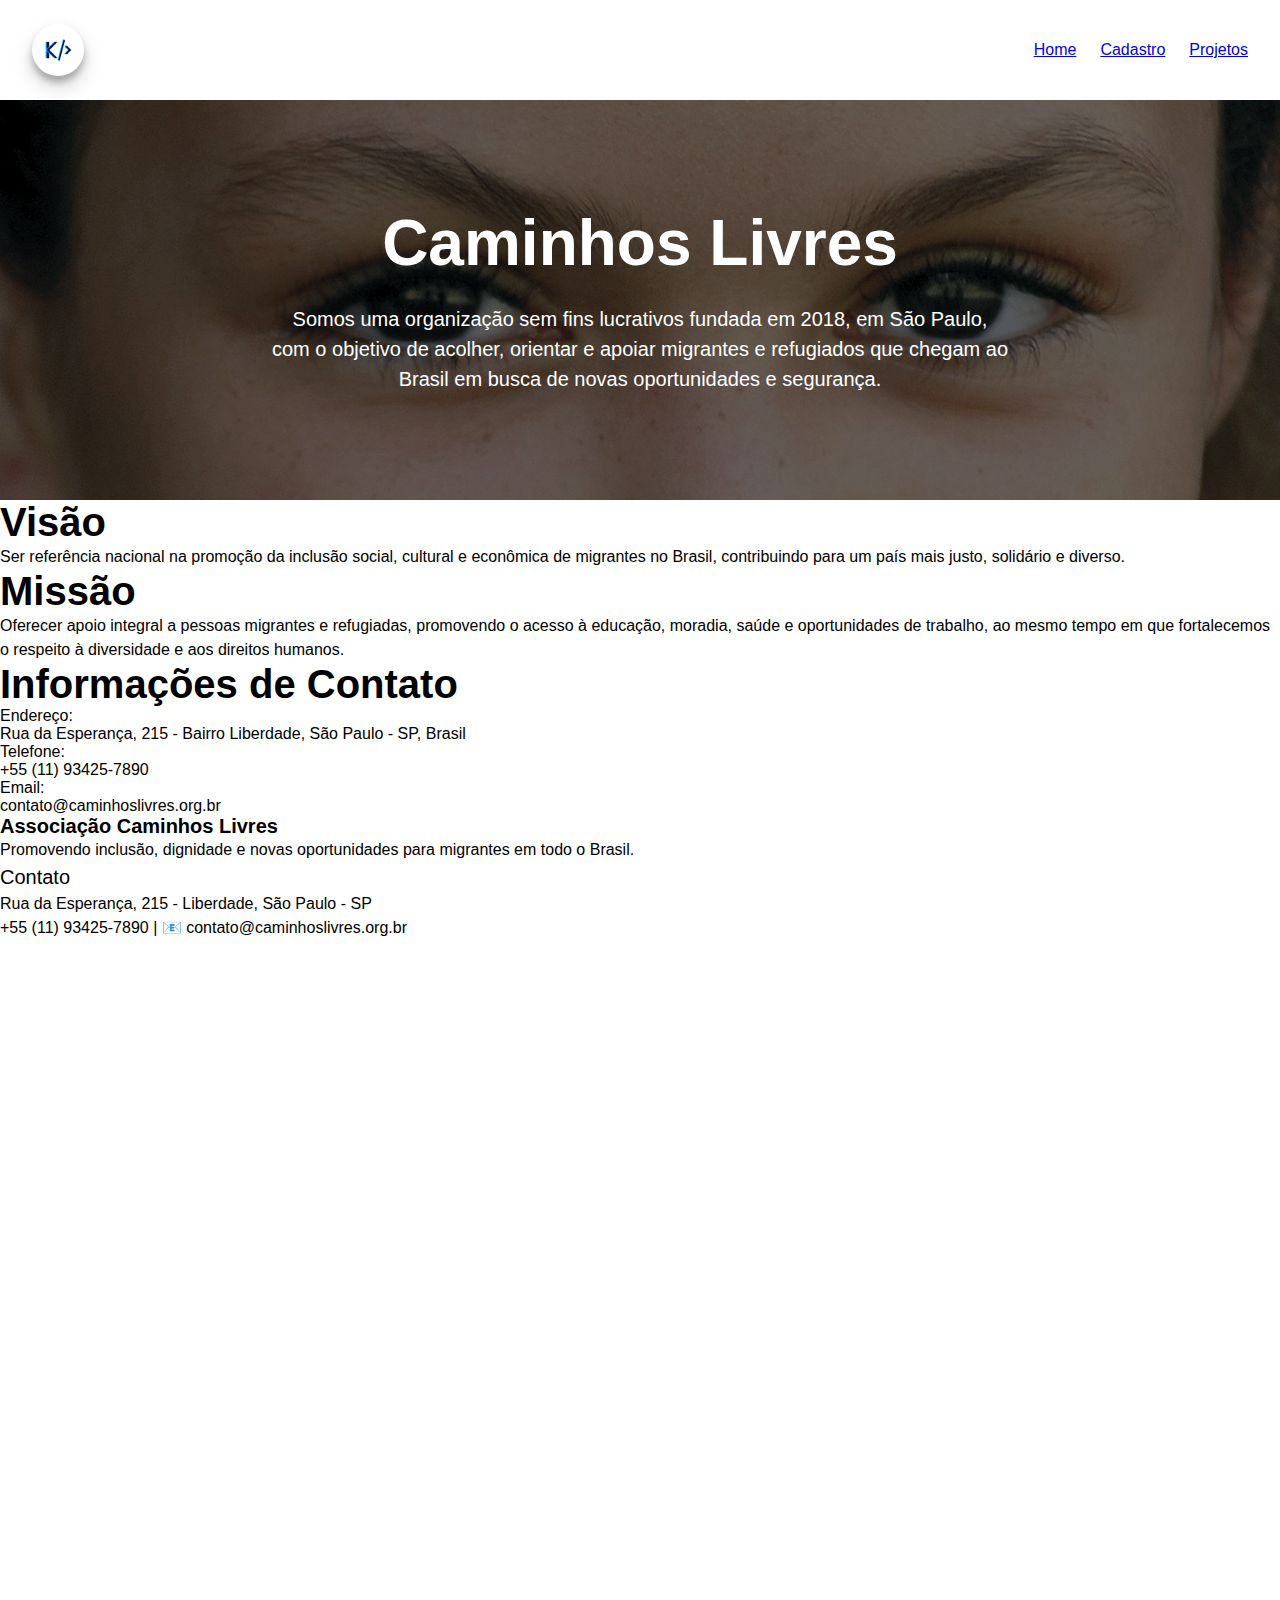
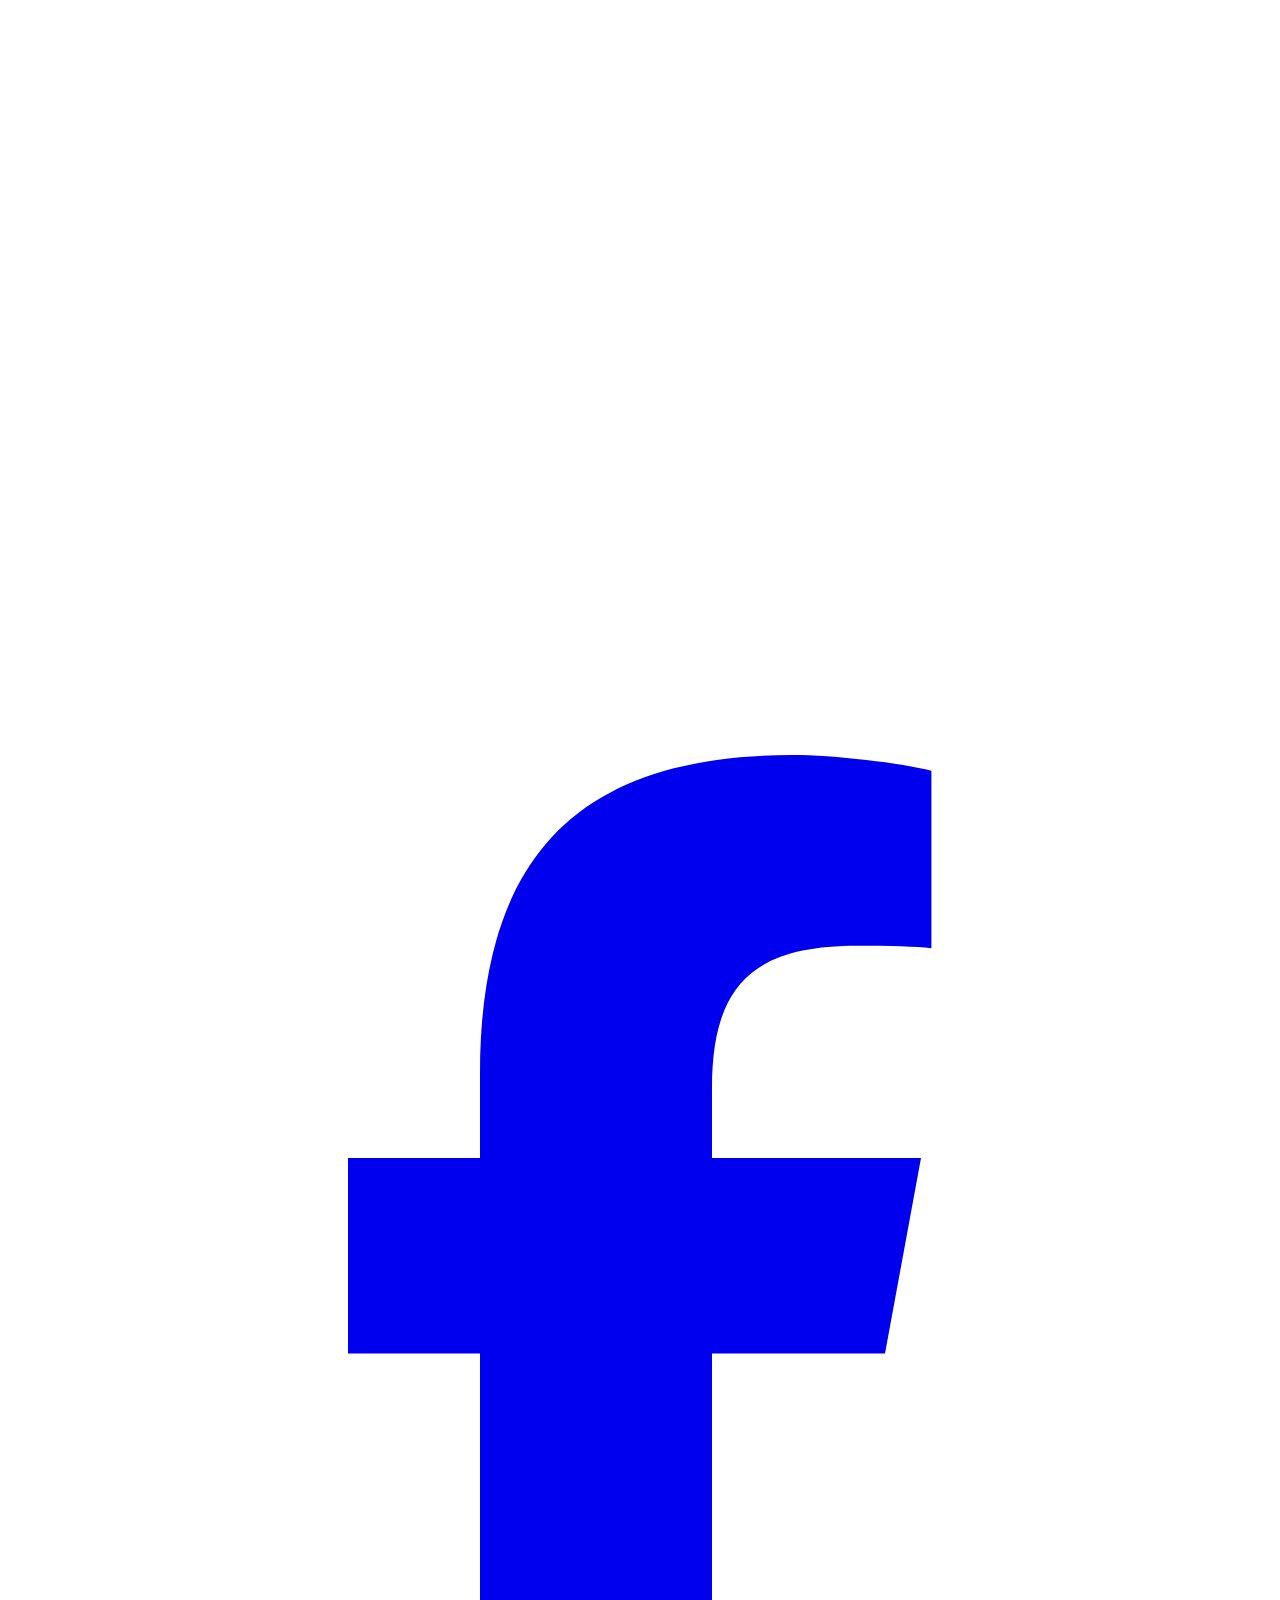
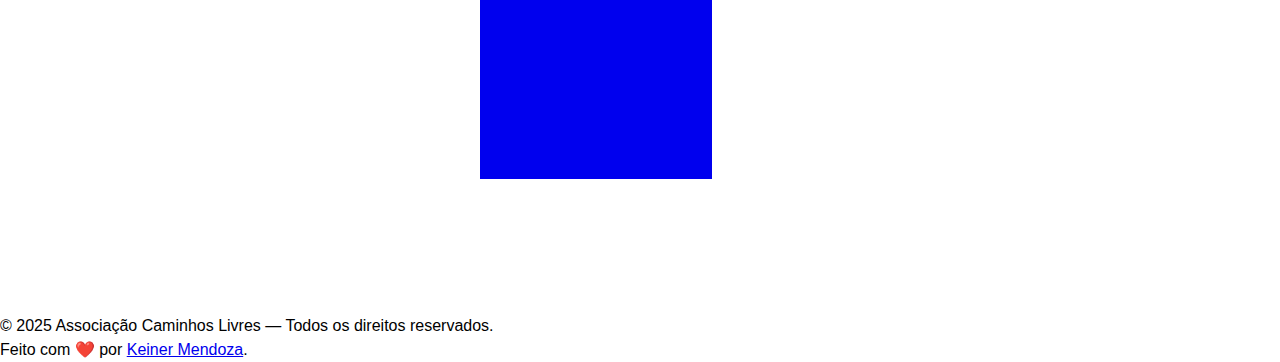
<file: index.html>
<!DOCTYPE html>
<html lang="pt-BR">
<head>
    <meta charset="UTF-8">
    <meta name="viewport" content="width=device-width, initial-scale=1.0">
    <title>Caminhos Livres - ONG</title>
    <link rel="stylesheet" href="/css/styles.css">

    <meta http-equiv="X-UA-Compatible" content="IE=edge">
    <meta name="author" description="keiner mendoza" >
    <link rel="canonical" href="https://site-ong-caminhos-livres.vercel.app">
    <meta name="title" content="Caminhos Livres - ONG">
    <meta name="description" content="Somos uma organização com o objetivo de acolher, orientar e apoiar migrantes e refugiados que chegam ao Brasil"> 
    <meta property="og:title" content="Caminhos Livres - ONG">
    <meta property="og:description" content="Somos uma organização com o objetivo de acolher, orientar e apoiar migrantes e refugiados que chegam ao Brasil">
    <meta property="og:site_name" content="keiner-mendoza-web-developer">
    <meta property="og:type" content="website">
    <meta property="og:url" content="https://site-ong-caminhos-livres.vercel.app">
    <meta property="og:image" content="https://site-ong-caminhos-livres.vercel.app/images/preview.jpg">

    <meta name="twitter:title" content="Somos uma organização com o objetivo de acolher, orientar e apoiar migrantes e refugiados que chegam ao Brasil">
    <meta property="twitter:card" content="summary_large_image">
    <meta property="twitter:url" content="https://site-ong-caminhos-livres.vercel.app">
    <meta property="twitter:title" content="Caminhos Livres - ONG">
    <meta property="twitter:description" content="Somos uma organização com o objetivo de acolher, orientar e apoiar migrantes e refugiados que chegam ao Brasil">
    <meta property="twitter:image" content="https://site-ong-caminhos-livres.vercel.app/images/preview.jpg">

    <link rel="apple-touch-icon" sizes="180x180" href="/icons/apple-touch-icon.png">
    <link rel="icon" type="image/png" sizes="32x32" href="/icons/favicon-32x32.png">
    <link rel="icon" type="image/png" sizes="16x16" href="/icons/favicon-16x16.png">
    <link rel="icon" href="/icons/favicon.ico" type="image/x-icon" />
    <link rel="manifest" href="/icons/site.webmanifest">
</head>
<body>
    <header class="navbar-wrapper">
        <nav class="navbar">
            <img class="navbar__brand" src="/icons/android-chrome-192x192.png" alt="Logo de Keiner Mendoza, criador do site">
            <ul class="navbar__link-list">
                <li class="navlink"><a href="/" aria-current="page">Home</a></li>
                <li class="navlink"><a href="/cadastro.html">Cadastro</a></li>
                <li class="navlink"><a href="/projetos.html">Projetos</a></li>
            </ul>
        </nav>
    </header>
    <main>
        <section class="hero" id="hero">
            <div class="mask"></div>
            <picture>
                <source srcset="./images/hero-desktop.jpg" media="(min-width: 640px)" />
                <img class="hero__picture__background-img" src="./images/hero-mobile.jpg" alt="mirada feliz de uma menina, se vem apenas seus olhos">
            </picture>

            <div class="hero__text">
                <h1>Caminhos Livres</h1>
                <p class="h4">Somos uma organização sem fins lucrativos fundada em 2018, em São Paulo, com o objetivo de acolher, orientar e apoiar migrantes e refugiados que chegam ao Brasil em busca de novas oportunidades e segurança.</p> 
            </div>
        </section>
        <section class="section" id="vision">
            <h2>Visão</h2>
            <p>Ser referência nacional na promoção da inclusão social, cultural e econômica de migrantes no Brasil, contribuindo para um país mais justo, solidário e diverso.</p>
        </section>
        <section class="section" id="mision">
            <h2>Missão</h2>
            <p>Oferecer apoio integral a pessoas migrantes e refugiadas, promovendo o acesso à educação, moradia, saúde e oportunidades de trabalho, ao mesmo tempo em que fortalecemos o respeito à diversidade e aos direitos humanos.</p>
        </section>
        <section class="section" id="contact">
            <h2>Informações de Contato</h2> 

            <dl>
                <dt>Endereço:</dt>
                <dd>Rua da Esperança, 215 - Bairro Liberdade, São Paulo - SP, Brasil</dd>

                <dt>Telefone:</dt>
                <dd>+55 (11) 93425-7890</dd>

                <dt>Email:</dt>
                <dd>contato@caminhoslivres.org.br</dd>
            </dl>
        </section>
    </main>
    <footer class="page-footer">
        <div class="page-footer-content">

            <div class="page-footer-grid">
                <div>
                    <h4>Associação Caminhos Livres</h4>
                    <p>Promovendo inclusão, dignidade e novas oportunidades para migrantes em todo o Brasil.</p>
                </div>

                <div>
                    <p class="h4">Contato</p>
                    <p>
                        <span>Rua da Esperança, 215 - Liberdade, São Paulo - SP</span>
                        <br>
                        <span>+55 (11) 93425-7890 | 📧 contato@caminhoslivres.org.br</span>
                    </p>
                </div>

               <p class="page-footer-social-media">
                    <a href="#instagram"  aria-label="Ir al perfil de Instagram">
                        <svg aria-hidden="true" xmlns:xlink="http://www.w3.org/1999/xlink" viewBox="0 0 264.583 264.583">
                            <path fill="url(#instagram_icon__e)" d="M204.15 18.143c-55.23 0-71.383.057-74.523.317-11.334.943-18.387 2.728-26.07 6.554-5.922 2.942-10.592 6.351-15.201 11.13-8.394 8.716-13.481 19.439-15.323 32.184-.895 6.188-1.156 7.45-1.209 39.056-.02 10.536 0 24.4 0 42.999 0 55.2.062 71.341.326 74.476.916 11.032 2.645 17.973 6.308 25.565 7 14.533 20.37 25.443 36.12 29.514 5.453 1.404 11.476 2.178 19.208 2.544 3.277.142 36.669.244 70.081.244 33.413 0 66.826-.04 70.02-.203 8.954-.422 14.153-1.12 19.901-2.606 15.852-4.09 28.977-14.838 36.12-29.575 3.591-7.409 5.412-14.614 6.236-25.07.18-2.28.255-38.626.255-74.924 0-36.304-.082-72.583-.26-74.863-.835-10.625-2.656-17.77-6.364-25.32-3.042-6.182-6.42-10.799-11.324-15.519-8.752-8.361-19.455-13.45-32.21-15.29-6.18-.894-7.41-1.158-39.033-1.213z" transform="translate(-71.816 -18.143)"/><path fill="url(#instagram_icon__f)" d="M204.15 18.143c-55.23 0-71.383.057-74.523.317-11.334.943-18.387 2.728-26.07 6.554-5.922 2.942-10.592 6.351-15.201 11.13-8.394 8.716-13.481 19.439-15.323 32.184-.895 6.188-1.156 7.45-1.209 39.056-.02 10.536 0 24.4 0 42.999 0 55.2.062 71.341.326 74.476.916 11.032 2.645 17.973 6.308 25.565 7 14.533 20.37 25.443 36.12 29.514 5.453 1.404 11.476 2.178 19.208 2.544 3.277.142 36.669.244 70.081.244 33.413 0 66.826-.04 70.02-.203 8.954-.422 14.153-1.12 19.901-2.606 15.852-4.09 28.977-14.838 36.12-29.575 3.591-7.409 5.412-14.614 6.236-25.07.18-2.28.255-38.626.255-74.924 0-36.304-.082-72.583-.26-74.863-.835-10.625-2.656-17.77-6.364-25.32-3.042-6.182-6.42-10.799-11.324-15.519-8.752-8.361-19.455-13.45-32.21-15.29-6.18-.894-7.41-1.158-39.033-1.213z" transform="translate(-71.816 -18.143)"/><path fill="url(#instagram_icon__g)" d="M204.15 18.143c-55.23 0-71.383.057-74.523.317-11.334.943-18.387 2.728-26.07 6.554-5.922 2.942-10.592 6.351-15.201 11.13-8.394 8.716-13.481 19.439-15.323 32.184-.895 6.188-1.156 7.45-1.209 39.056-.02 10.536 0 24.4 0 42.999 0 55.2.062 71.341.326 74.476.916 11.032 2.645 17.973 6.308 25.565 7 14.533 20.37 25.443 36.12 29.514 5.453 1.404 11.476 2.178 19.208 2.544 3.277.142 36.669.244 70.081.244 33.413 0 66.826-.04 70.02-.203 8.954-.422 14.153-1.12 19.901-2.606 15.852-4.09 28.977-14.838 36.12-29.575 3.591-7.409 5.412-14.614 6.236-25.07.18-2.28.255-38.626.255-74.924 0-36.304-.082-72.583-.26-74.863-.835-10.625-2.656-17.77-6.364-25.32-3.042-6.182-6.42-10.799-11.324-15.519-8.752-8.361-19.455-13.45-32.21-15.29-6.18-.894-7.41-1.158-39.033-1.213z" transform="translate(-71.816 -18.143)"/><path fill="url(#instagram_icon__h)" d="M204.15 18.143c-55.23 0-71.383.057-74.523.317-11.334.943-18.387 2.728-26.07 6.554-5.922 2.942-10.592 6.351-15.201 11.13-8.394 8.716-13.481 19.439-15.323 32.184-.895 6.188-1.156 7.45-1.209 39.056-.02 10.536 0 24.4 0 42.999 0 55.2.062 71.341.326 74.476.916 11.032 2.645 17.973 6.308 25.565 7 14.533 20.37 25.443 36.12 29.514 5.453 1.404 11.476 2.178 19.208 2.544 3.277.142 36.669.244 70.081.244 33.413 0 66.826-.04 70.02-.203 8.954-.422 14.153-1.12 19.901-2.606 15.852-4.09 28.977-14.838 36.12-29.575 3.591-7.409 5.412-14.614 6.236-25.07.18-2.28.255-38.626.255-74.924 0-36.304-.082-72.583-.26-74.863-.835-10.625-2.656-17.77-6.364-25.32-3.042-6.182-6.42-10.799-11.324-15.519-8.752-8.361-19.455-13.45-32.21-15.29-6.18-.894-7.41-1.158-39.033-1.213z" transform="translate(-71.816 -18.143)"/><path fill="#fff" d="M132.345 33.973c-26.716 0-30.07.117-40.563.594-10.472.48-17.62 2.136-23.876 4.567-6.47 2.51-11.958 5.87-17.426 11.335-5.472 5.464-8.834 10.948-11.354 17.412-2.44 6.252-4.1 13.397-4.57 23.858-.47 10.486-.593 13.838-.593 40.535 0 26.697.119 30.037.594 40.522.482 10.465 2.14 17.609 4.57 23.859 2.515 6.465 5.876 11.95 11.346 17.414 5.466 5.468 10.955 8.834 17.42 11.345 6.26 2.431 13.41 4.088 23.881 4.567 10.493.477 13.844.594 40.559.594 26.719 0 30.061-.117 40.555-.594 10.472-.48 17.63-2.136 23.888-4.567 6.468-2.51 11.948-5.877 17.414-11.345 5.472-5.464 8.834-10.949 11.354-17.412 2.419-6.252 4.079-13.398 4.57-23.858.472-10.486.595-13.828.595-40.525s-.123-30.047-.594-40.533c-.492-10.465-2.152-17.608-4.57-23.858-2.521-6.466-5.883-11.95-11.355-17.414-5.472-5.468-10.944-8.827-17.42-11.335-6.271-2.431-13.424-4.088-23.897-4.567-10.493-.477-13.834-.594-40.558-.594zm-8.825 17.715c2.62-.004 5.542 0 8.825 0 26.266 0 29.38.094 39.752.565 9.591.438 14.797 2.04 18.264 3.385 4.591 1.782 7.864 3.912 11.305 7.352 3.443 3.44 5.575 6.717 7.362 11.305 1.346 3.46 2.951 8.663 3.388 18.247.47 10.363.573 13.475.573 39.71 0 26.233-.102 29.346-.573 39.709-.44 9.584-2.042 14.786-3.388 18.247-1.783 4.587-3.919 7.854-7.362 11.292-3.443 3.441-6.712 5.57-11.305 7.352-3.463 1.352-8.673 2.95-18.264 3.388-10.37.47-13.486.573-39.752.573-26.268 0-29.38-.102-39.751-.573-9.592-.443-14.797-2.044-18.267-3.39-4.59-1.781-7.87-3.911-11.313-7.352-3.443-3.44-5.574-6.709-7.362-11.298-1.346-3.461-2.95-8.663-3.387-18.247-.472-10.363-.566-13.476-.566-39.726s.094-29.347.566-39.71c.438-9.584 2.04-14.786 3.387-18.25 1.783-4.588 3.919-7.865 7.362-11.305 3.443-3.441 6.722-5.57 11.313-7.357 3.468-1.351 8.675-2.949 18.267-3.389 9.075-.41 12.592-.532 30.926-.553zm61.337 16.322c-6.518 0-11.805 5.277-11.805 11.792 0 6.512 5.287 11.796 11.805 11.796 6.517 0 11.804-5.284 11.804-11.796 0-6.513-5.287-11.796-11.805-11.796zm-52.512 13.782c-27.9 0-50.519 22.603-50.519 50.482 0 27.879 22.62 50.471 50.52 50.471s50.51-22.592 50.51-50.471c0-27.879-22.613-50.482-50.513-50.482zm0 17.715c18.11 0 32.792 14.67 32.792 32.767 0 18.096-14.683 32.767-32.792 32.767-18.11 0-32.791-14.671-32.791-32.767 0-18.098 14.68-32.767 32.791-32.767z"/>
                        </svg>
                    </a>
                    <a href="#facebook" aria-label="Ir al perfil de Facebook">
                        <svg aria-hidden="true" xmlns="http://www.w3.org/2000/svg" viewBox="0 0 640 640">
                            <path fill="currentColor" d="M240 363.3L240 576L356 576L356 363.3L442.5 363.3L460.5 265.5L356 265.5L356 230.9C356 179.2 376.3 159.4 428.7 159.4C445 159.4 458.1 159.8 465.7 160.6L465.7 71.9C451.4 68 416.4 64 396.2 64C289.3 64 240 114.5 240 223.4L240 265.5L174 265.5L174 363.3L240 363.3z"/>
                        </svg>
                    </a>
                </p>

            </div>

            <p class="page-footer-sign">
                &copy; 2025 <span id="footer-current-year"></span> Associação Caminhos Livres — Todos os direitos reservados.<br>
                Feito com ❤️ por <a href="https://keinermendoza.com" target="_blank">Keiner Mendoza</a>.
            </p>
        </div>

    </footer>
</body>
</html>
</file>
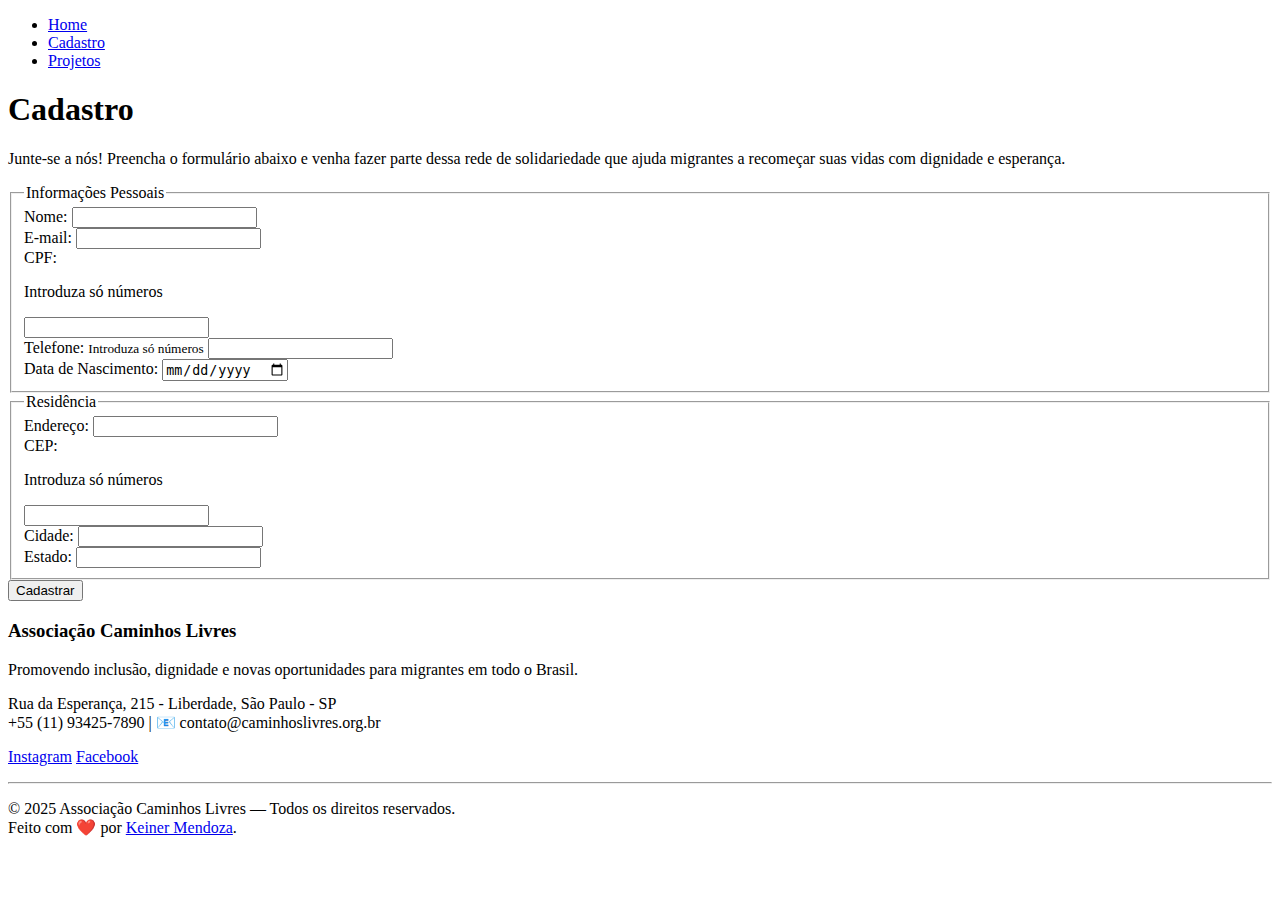
<file: cadastro.html>
<!DOCTYPE html>
<html lang="pt-BR">
<head>
    <meta charset="UTF-8">
    <meta name="viewport" content="width=device-width, initial-scale=1.0">
    <title>Caminhos Livres - ONG - Cadastro</title>
</head>
<body>
    <header>
        <nav>
            <ul>
                <li><a href="/">Home</a></li>
                <li><a href="/cadastro.html" aria-current="page">Cadastro</a></li>
                <li><a href="/projetos.html" >Projetos</a></li>
            </ul>
        </nav>
    </header>
    <main>
        <section>
            <h1>Cadastro</h1>
            <p>Junte-se a nós! Preencha o formulário abaixo e venha fazer parte dessa rede de solidariedade que ajuda migrantes a recomeçar suas vidas com dignidade e esperança.</p>

            <div>
                <form action="">
                     <fieldset>
                        <legend>Informações Pessoais</legend>

                        <div>
                            <label for="nome">Nome:</label>
                            <input type="text"  id="nome" name="nome" required>
                        </div>

                        <div>
                            <label for="email">E-mail:</label>
                            <input type="email" id="email" name="email" pattern="[a-z0-9._%+\-]+@[a-z0-9.\-]+\.[a-z]{2,}$" required>
                        </div>

                        <div>
                            <label for="cpf">CPF:</label>
                            <p id="msg-cpf">Introduza só números</p>
                            <input type="text"  id="cpf" name="cpf"  pattern="\d{3}\.\d{3}\.\d{3}-\d{2}" required aria-describedby="msg-cpf">
                        </div>

                        <div>
                            <label for="telefone">Telefone:</label>
                            <small id="msg-telefone">Introduza só números</small>
                            <input type="text" id="telefone" name="telefone" pattern="\(\d{2}\) \d{4,5}-\d{4}" required aria-describedby="msg-telefone">
                        </div>

                        <div>
                            <label for="data_nascimento">Data de Nascimento:</label>
                            <input type="date" id="data_nascimento" name="data_nascimento" required>
                        </div>
                    </fieldset>

                    <fieldset>
                        <legend>Residência</legend>

                        <div>
                            <label for="endereco">Endereço:</label>
                            <input type="text"  id="endereco" name="endereco" required>
                        </div>

                        <div>
                            <label for="cep">CEP:</label>
                            <p id="msg-cep">Introduza só números</p>
                            <input type="text"  id="cep" name="cep"  pattern="^\d{5}-\d{3}$" required aria-describedby="msg-cep">
                        </div>

                        <div>
                            <label for="cidade">Cidade:</label>
                            <input type="text"  id="cidade" name="cidade" required>
                        </div>

                        <div>
                            <label for="estado">Estado:</label>
                            <input type="text"  id="estado" name="estado" required>
                        </div>
                    </fieldset>

                    <input type="submit" value="Cadastrar">

                </form>
            </div>
        </section>
        
    </main>
    <footer>
        <div>
            <h3>Associação Caminhos Livres</h3>
            <p>Promovendo inclusão, dignidade e novas oportunidades para migrantes em todo o Brasil.</p>

            <p>
                <span>Rua da Esperança, 215 - Liberdade, São Paulo - SP</span>
                <br>
                <span>+55 (11) 93425-7890 | 📧 contato@caminhoslivres.org.br</span>
            </p>

            <p>
                <a href="#instagram" >Instagram</a>
                <a href="#facebook" >Facebook</a>
            </p>

            <hr>

            <p>
                &copy; 2025 <span id="footer-current-year"></span> Associação Caminhos Livres — Todos os direitos reservados.<br>
                Feito com ❤️ por <a href="https://keinermendoza.com" target="_blank">Keiner Mendoza</a>.
            </p>
        </div>
    </footer>
    <script>
        // cria mascara do telefone usando javascript
        const telefone = document.getElementById('telefone');

        telefone.addEventListener('input', (e) => {
            // armazena valor do input em variavel
            let x = e.target.value; 

            // remove tudo que não seja número
            x = x.replace(/\D/g, '')
            
            // limita a 11 dígitos
            if (x.length > 11) x = x.slice(0, 11);

            // adiciona paréntesis al DDD
            x = x.replace(/^(\d{2})(\d)/g, '($1) $2'); 
            
            // adiciona ifem antes dos últimos 4 dígitos
            x = x.replace(/(\d{5})(\d{4})$/, '$1-$2'); 
            
            // setea valor do input usando variavel
            e.target.value = x;
        });

        // cria mascara do CPF usando javascript
        // codigo adpatado, original do davidsammuel@gmail.com disponivel em https://pt.stackoverflow.com/a/290510 
        const cpf = document.getElementById('cpf');

        cpf.addEventListener("input", (e) =>{
            let v = e.target.value;
            
            if(isNaN(v[v.length-1])){ // impede entrar outro caractere que não seja número
                cpf.value = v.substring(0, v.length-1);
                return;
            }
            
            cpf.setAttribute("maxlength", "14");
            if (v.length == 3 || v.length == 7) cpf.value += ".";
            if (v.length == 11) cpf.value += "-";
        })  


        // cria mascara do CEP usando javascript
        const cep = document.getElementById('cep');

        cep.addEventListener("input", (e) => {
            let v = e.target.value;
            
            // impede entrada de caracteres não numéricos
            if (isNaN(v[v.length - 1])) {
                cep.value = v.substring(0, v.length - 1);
                return;
            }

            // define o tamanho máximo (8 dígitos + 1 hífen)
            cep.setAttribute("maxlength", "9");

            // insere o hífen automaticamente após o quinto dígito
            if (v.length === 5) cep.value += "-";
        });
    
    </script>
</body>
</html>
</file>
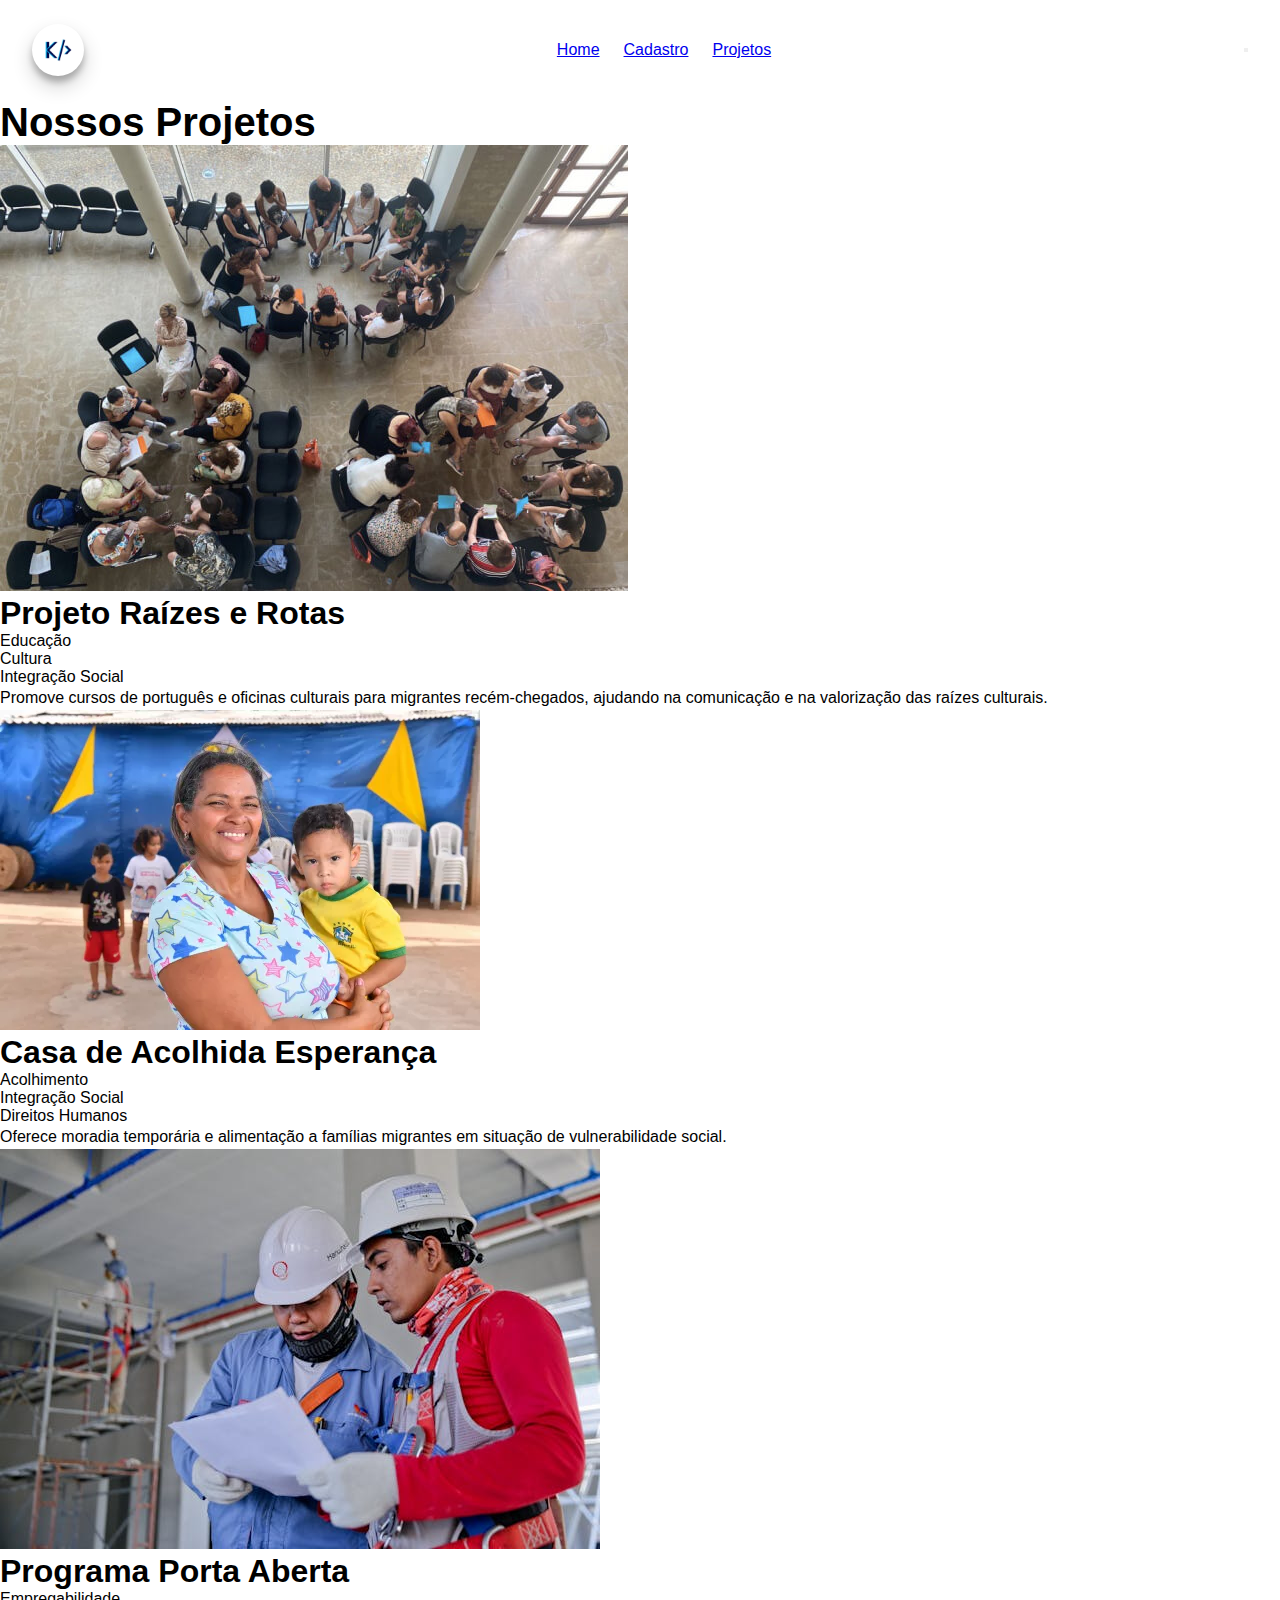
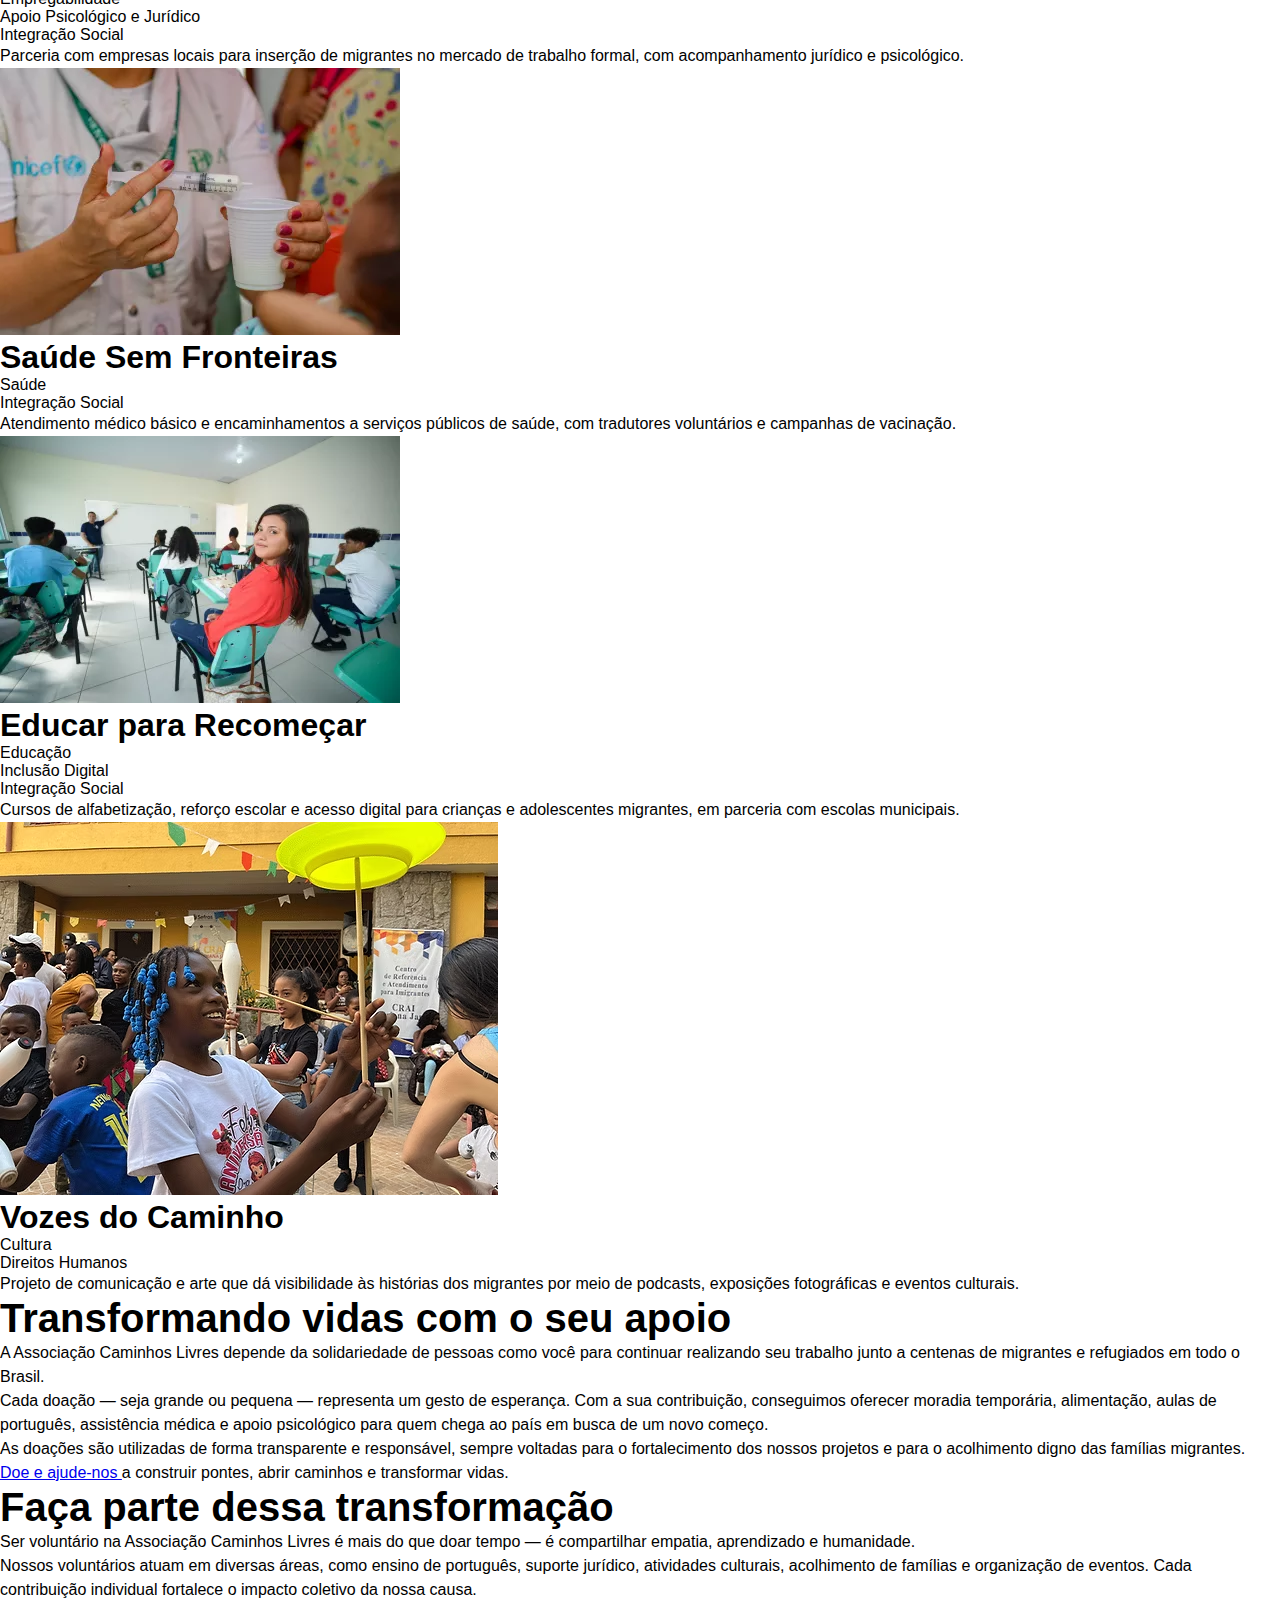
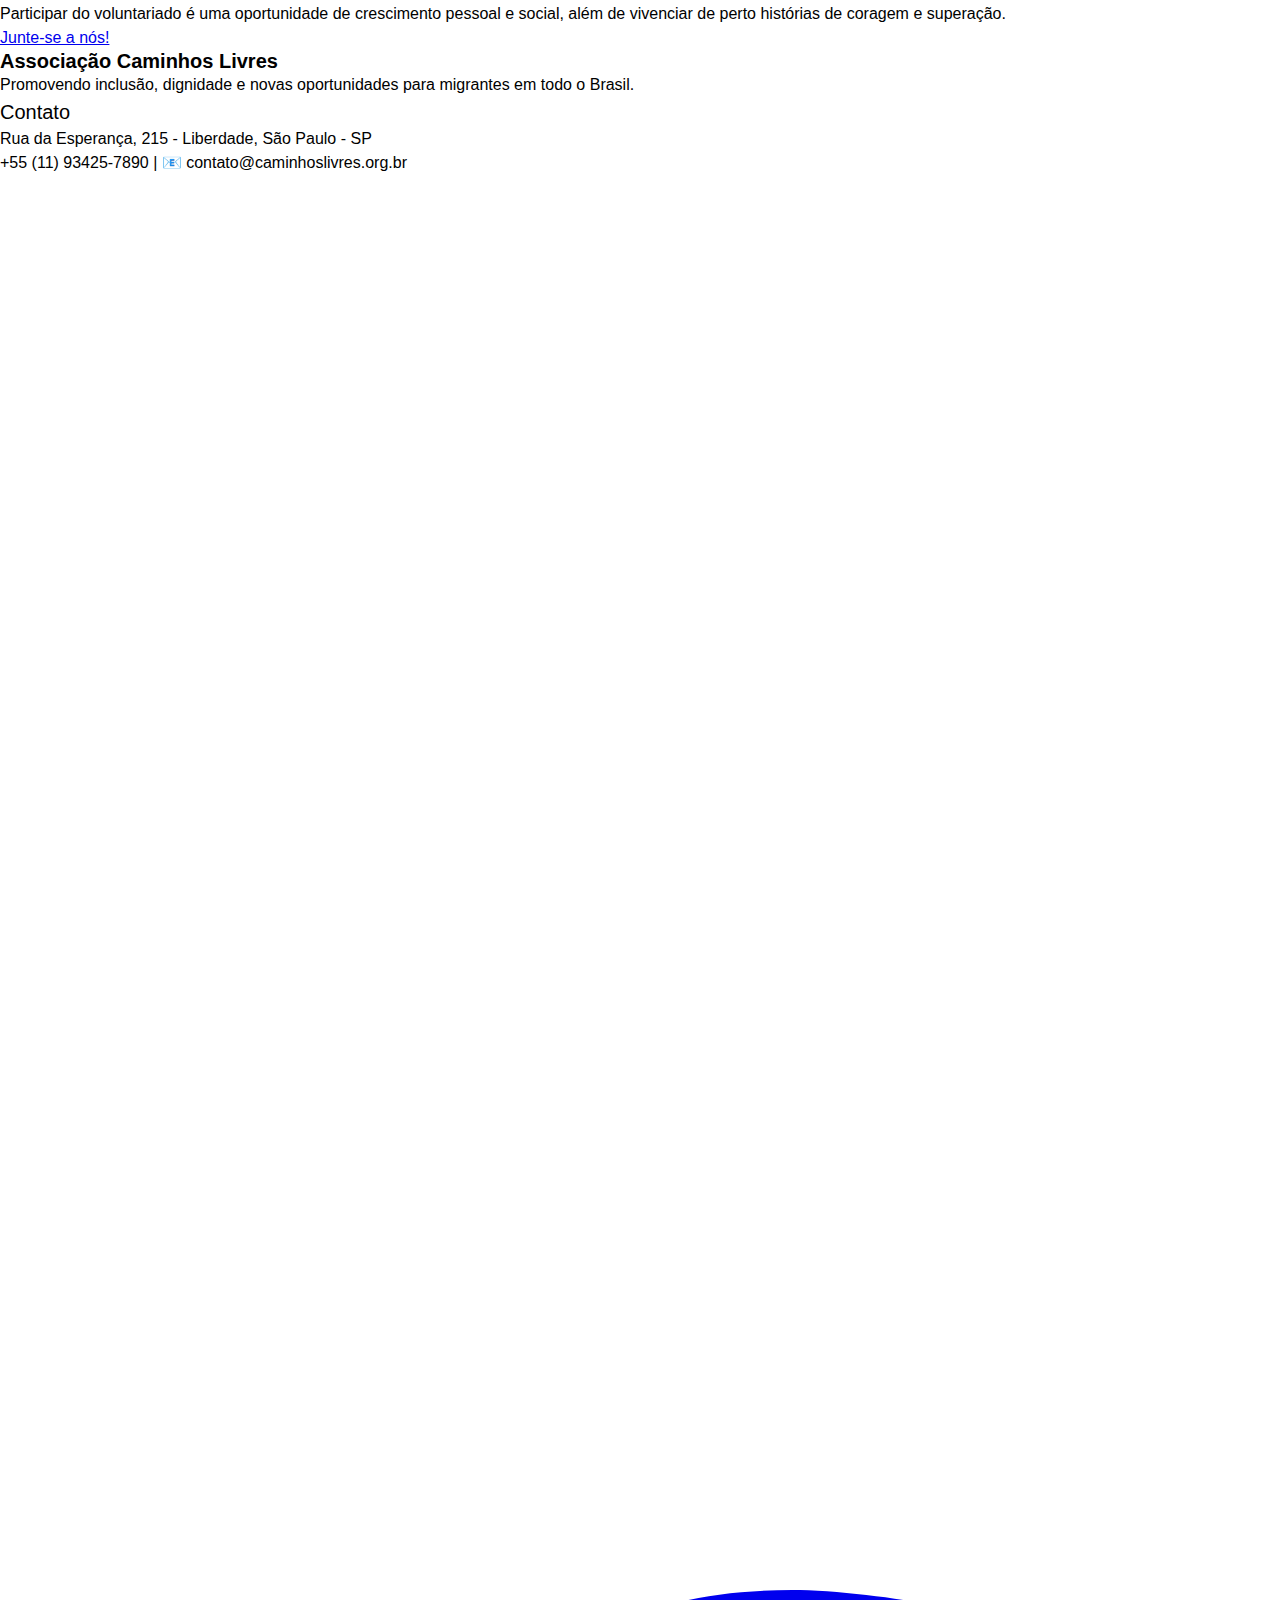
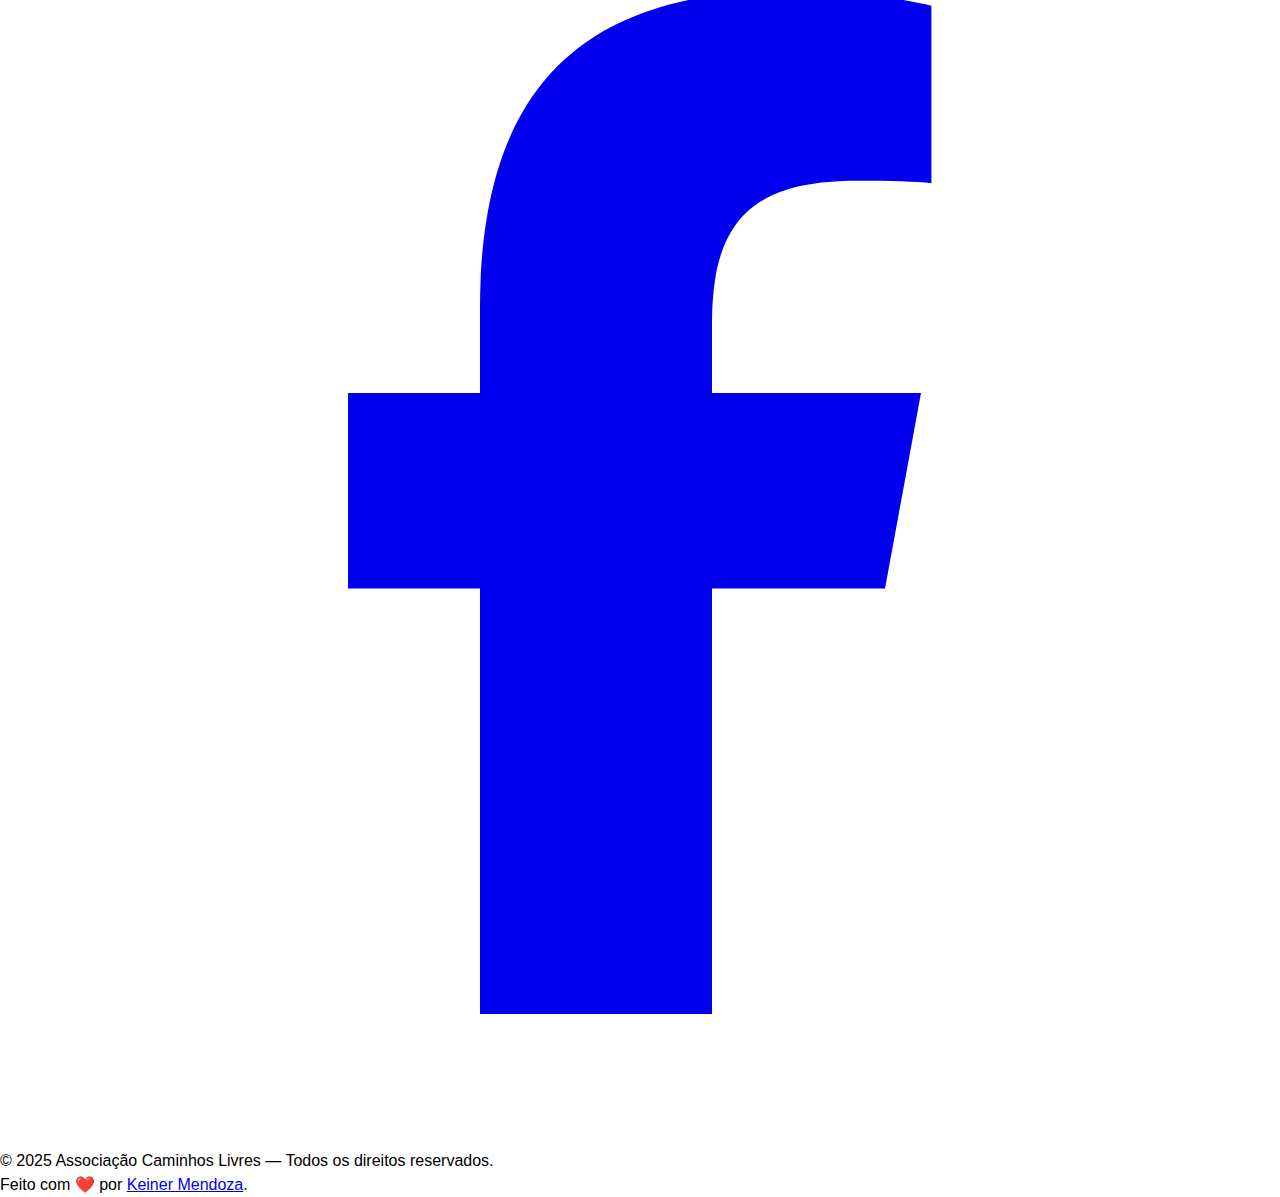
<file: projetos.html>
<!DOCTYPE html>
<html lang="pt-BR">
<head>
    <meta charset="UTF-8">
    <meta name="viewport" content="width=device-width, initial-scale=1.0">
    <title>Caminhos Livres - ONG - Projetos</title>
    <link rel="stylesheet" href="/css/styles.css">
    <script src="./js/actions.js"></script>

    <meta http-equiv="X-UA-Compatible" content="IE=edge">
    <meta name="author" description="keiner mendoza" >
    <link rel="canonical" href="https://site-ong-caminhos-livres.vercel.app">
    <meta name="title" content="Caminhos Livres - ONG">
    <meta name="description" content="Somos uma organização com o objetivo de acolher, orientar e apoiar migrantes e refugiados que chegam ao Brasil"> 
    <meta property="og:title" content="Caminhos Livres - ONG">
    <meta property="og:description" content="Somos uma organização com o objetivo de acolher, orientar e apoiar migrantes e refugiados que chegam ao Brasil">
    <meta property="og:site_name" content="keiner-mendoza-web-developer">
    <meta property="og:type" content="website">
    <meta property="og:url" content="https://site-ong-caminhos-livres.vercel.app">
    <meta property="og:image" content="https://site-ong-caminhos-livres.vercel.app/images/preview.jpg">

    <meta name="twitter:title" content="Somos uma organização com o objetivo de acolher, orientar e apoiar migrantes e refugiados que chegam ao Brasil">
    <meta property="twitter:card" content="summary_large_image">
    <meta property="twitter:url" content="https://site-ong-caminhos-livres.vercel.app">
    <meta property="twitter:title" content="Caminhos Livres - ONG">
    <meta property="twitter:description" content="Somos uma organização com o objetivo de acolher, orientar e apoiar migrantes e refugiados que chegam ao Brasil">
    <meta property="twitter:image" content="https://site-ong-caminhos-livres.vercel.app/images/preview.jpg">

    <link rel="apple-touch-icon" sizes="180x180" href="/icons/apple-touch-icon.png">
    <link rel="icon" type="image/png" sizes="32x32" href="/icons/favicon-32x32.png">
    <link rel="icon" type="image/png" sizes="16x16" href="/icons/favicon-16x16.png">
    <link rel="icon" href="/icons/favicon.ico" type="image/x-icon" />
    <link rel="manifest" href="/icons/site.webmanifest">
</head>
<body>
      <header class="page-header">
        <nav class="navbar">
            <img class="navbar__brand" src="/icons/android-chrome-192x192.png" alt="Logo de Keiner Mendoza, criador do site">
            <ul class="navbar__link-list">
                <li class="navlink"><a class="btn btn--primary" href="/" >Home</a></li>
                <li class="navlink"><a class="btn btn--primary" href="/cadastro.html">Cadastro</a></li>
                <li class="navlink"><a class="btn btn--primary" href="/projetos.html" aria-current="page">Projetos</a></li>
            </ul>
            <button class="hamburger">
                <div class="bar"></div>
                <div class="bar"></div>
                <div class="bar"></div>
            </button>
        </nav>
    </header>
    <main>
        <section class="section section--projects" id="projetos">
            <h1 class="h2">Nossos Projetos</h1>

            <div class="projetos-grid">
                <article class="card">
                    <div class="card__img-container">
                        <img class="card__img" loading="lazy" src="./images/classroom.jpg" alt="Três grupos de adultos sentados em cadeiras organizadas em círculos, vistos de cima, vários segurando cadernos nas mãos.">
                    </div>
                    <h3 class="card__title">Projeto Raízes e Rotas</h3>
                    <div class="card__badges">
                        <div class="badge badge--green">Educação</div>
                        <div class="badge badge--orange">Cultura</div>
                        <div class="badge badge--blue">Integração Social</div>
                    </div>
                    <p class="card__description">Promove cursos de português e oficinas culturais para migrantes recém-chegados, ajudando na comunicação e na valorização das raízes culturais.</p>
                </article>
                <article class="card">
                    <div class="card__img-container">
                        <img class="card__img" loading="lazy" src="./images/casa.webp" alt="Mulher de pele morena, cerca de 40 anos, sorrindo para a câmera enquanto segura nos braços uma criança de aproximadamente 5 anos, vestindo a camisa da seleção do Brasil.">
                    </div>
                    <h3 class="card__title">Casa de Acolhida Esperança</h3>
                    <div class="card__badges">
                        <div class="badge badge--pink">Acolhimento</div>
                        <div class="badge badge--blue">Integração Social</div>
                        <div class="badge badge--red">Direitos Humanos</div>
                    </div>
                    <p class="card__description"> Oferece moradia temporária e alimentação a famílias migrantes em situação de vulnerabilidade social.</p>
                </article>
                <article class="card">
                    <div class="card__img-container">
                        <img class="card__img" loading="lazy" src="./images/trabalho.jpeg" alt="Dois homens vestidos como trabalhadores da construção, usando capacetes e luvas, conversam enquanto o mais jovem segura alguns papéis.">
                    </div>
                    <h3 class="card__title">Programa Porta Aberta</h3>
                    <div class="card__badges">
                        <div class="badge badge--yellow">Empregabilidade</div>
                        <div class="badge badge--purple">Apoio Psicológico e Jurídico</div>
                        <div class="badge badge--blue">Integração Social</div>
                    </div>
                    <p class="card__description">Parceria com empresas locais para inserção de migrantes no mercado de trabalho formal, com acompanhamento jurídico e psicológico.</p>
                </article>
                <article class="card">
                    <div class="card__img-container">
                        <img class="card__img" loading="lazy" src="./images/saude.webp" alt="Mãos de uma mulher segurando uma seringa em uma mão e um copo de plástico na outra.">
                    </div>
                    <h3 class="card__title">Saúde Sem Fronteiras</h3>
                    <div class="card__badges">
                        <div class="badge badge--teal">Saúde</div>
                        <div class="badge badge--blue">Integração Social</div>
                    </div>
                    <p class="card__description">Atendimento médico básico e encaminhamentos a serviços públicos de saúde, com tradutores voluntários e campanhas de vacinação.</p>
                </article>
                <article class="card">
                    <div class="card__img-container">
                        <img class="card__img" loading="lazy" src="./images/estudo.webp" alt="Em uma sala de aula, uma jovem vestindo blusa laranja olha para a câmera, e ao fundo é possível ver um professor dando aula em frente ao quadro.">
                    </div>
                    <h3 class="card__title">Educar para Recomeçar</h3>
                    <div class="card__badges">
                        <div class="badge badge--green">Educação</div>
                        <div class="badge badge--gray">Inclusão Digital</div>
                        <div class="badge badge--blue">Integração Social</div>
                    </div>
                    <p class="card__description">Cursos de alfabetização, reforço escolar e acesso digital para crianças e adolescentes migrantes, em parceria com escolas municipais.</p>
                </article>
                <article class="card">
                    <div class="card__img-container">
                        <img class="card__img" loading="lazy" src="./images/arte.avif" alt="Em frente a um prédio com decorações de festa, várias crianças brincam com diferentes brinquedos em um ambiente que lembra uma feira.">
                    </div>
                    <h3 class="card__title">Vozes do Caminho</h3>
                    <div class="card__badges">
                        <div class="badge badge--orange">Cultura</div>
                        <div class="badge badge--red">Direitos Humanos</div>
                    </div>
                    <p class="card__description">Projeto de comunicação e arte que dá visibilidade às histórias dos migrantes por meio de podcasts, exposições fotográficas e eventos culturais.</p>
                </article>
            </div>
        </section>
        <section class="section" id="donacoes">
            <h2>Transformando vidas com o seu apoio</h2>
            <p>A Associação Caminhos Livres depende da solidariedade de pessoas como você para continuar realizando seu trabalho junto a centenas de migrantes e refugiados em todo o Brasil.</p>
            <p>Cada doação — seja grande ou pequena — representa um gesto de esperança. Com a sua contribuição, conseguimos oferecer moradia temporária, alimentação, aulas de português, assistência médica e apoio psicológico para quem chega ao país em busca de um novo começo.</p>
            <p>As doações são utilizadas de forma transparente e responsável, sempre voltadas para o fortalecimento dos nossos projetos e para o acolhimento digno das famílias migrantes.</p>
            <!-- Este é um projeto com fins educativos, mas você pode fazer uma doação para uma ONG real através do seguinte link. -->
            <p><a href="https://www.doe.sefras.org.br/Sefrasdoacao2025/single_step" target="_blank">Doe e ajude-nos </a>  a construir pontes, abrir caminhos e transformar vidas.</p>
        </section>
        <section class="section" id="voluntariado">
            <h2>Faça parte dessa transformação</h2>
            <p>Ser voluntário na Associação Caminhos Livres é mais do que doar tempo — é compartilhar empatia, aprendizado e humanidade.</p>
            <p>Nossos voluntários atuam em diversas áreas, como ensino de português, suporte jurídico, atividades culturais, acolhimento de famílias e organização de eventos. Cada contribuição individual fortalece o impacto coletivo da nossa causa.</p>
            <p>Participar do voluntariado é uma oportunidade de crescimento pessoal e social, além de vivenciar de perto histórias de coragem e superação.</p>
            <p><a class="btn btn--primary" href="/cadastro.html">Junte-se a nós!</a></p>
        </section>
    </main>
    <footer class="page-footer">
        <div class="page-footer-content">

            <div class="page-footer-grid">
                <div>
                    <h4>Associação Caminhos Livres</h4>
                    <p>Promovendo inclusão, dignidade e novas oportunidades para migrantes em todo o Brasil.</p>
                </div>

                <div>
                    <p class="h4">Contato</p>
                    <p>
                        <span>Rua da Esperança, 215 - Liberdade, São Paulo - SP</span>
                        <br>
                        <span>+55 (11) 93425-7890 | 📧 contato@caminhoslivres.org.br</span>
                    </p>
                </div>

                <p class="page-footer-social-media">
                    <a href="#instagram"  aria-label="Ir al perfil de Instagram">
                        <svg aria-hidden="true" xmlns:xlink="http://www.w3.org/1999/xlink" viewBox="0 0 264.583 264.583">
                            <path fill="url(#instagram_icon__e)" d="M204.15 18.143c-55.23 0-71.383.057-74.523.317-11.334.943-18.387 2.728-26.07 6.554-5.922 2.942-10.592 6.351-15.201 11.13-8.394 8.716-13.481 19.439-15.323 32.184-.895 6.188-1.156 7.45-1.209 39.056-.02 10.536 0 24.4 0 42.999 0 55.2.062 71.341.326 74.476.916 11.032 2.645 17.973 6.308 25.565 7 14.533 20.37 25.443 36.12 29.514 5.453 1.404 11.476 2.178 19.208 2.544 3.277.142 36.669.244 70.081.244 33.413 0 66.826-.04 70.02-.203 8.954-.422 14.153-1.12 19.901-2.606 15.852-4.09 28.977-14.838 36.12-29.575 3.591-7.409 5.412-14.614 6.236-25.07.18-2.28.255-38.626.255-74.924 0-36.304-.082-72.583-.26-74.863-.835-10.625-2.656-17.77-6.364-25.32-3.042-6.182-6.42-10.799-11.324-15.519-8.752-8.361-19.455-13.45-32.21-15.29-6.18-.894-7.41-1.158-39.033-1.213z" transform="translate(-71.816 -18.143)"/><path fill="url(#instagram_icon__f)" d="M204.15 18.143c-55.23 0-71.383.057-74.523.317-11.334.943-18.387 2.728-26.07 6.554-5.922 2.942-10.592 6.351-15.201 11.13-8.394 8.716-13.481 19.439-15.323 32.184-.895 6.188-1.156 7.45-1.209 39.056-.02 10.536 0 24.4 0 42.999 0 55.2.062 71.341.326 74.476.916 11.032 2.645 17.973 6.308 25.565 7 14.533 20.37 25.443 36.12 29.514 5.453 1.404 11.476 2.178 19.208 2.544 3.277.142 36.669.244 70.081.244 33.413 0 66.826-.04 70.02-.203 8.954-.422 14.153-1.12 19.901-2.606 15.852-4.09 28.977-14.838 36.12-29.575 3.591-7.409 5.412-14.614 6.236-25.07.18-2.28.255-38.626.255-74.924 0-36.304-.082-72.583-.26-74.863-.835-10.625-2.656-17.77-6.364-25.32-3.042-6.182-6.42-10.799-11.324-15.519-8.752-8.361-19.455-13.45-32.21-15.29-6.18-.894-7.41-1.158-39.033-1.213z" transform="translate(-71.816 -18.143)"/><path fill="url(#instagram_icon__g)" d="M204.15 18.143c-55.23 0-71.383.057-74.523.317-11.334.943-18.387 2.728-26.07 6.554-5.922 2.942-10.592 6.351-15.201 11.13-8.394 8.716-13.481 19.439-15.323 32.184-.895 6.188-1.156 7.45-1.209 39.056-.02 10.536 0 24.4 0 42.999 0 55.2.062 71.341.326 74.476.916 11.032 2.645 17.973 6.308 25.565 7 14.533 20.37 25.443 36.12 29.514 5.453 1.404 11.476 2.178 19.208 2.544 3.277.142 36.669.244 70.081.244 33.413 0 66.826-.04 70.02-.203 8.954-.422 14.153-1.12 19.901-2.606 15.852-4.09 28.977-14.838 36.12-29.575 3.591-7.409 5.412-14.614 6.236-25.07.18-2.28.255-38.626.255-74.924 0-36.304-.082-72.583-.26-74.863-.835-10.625-2.656-17.77-6.364-25.32-3.042-6.182-6.42-10.799-11.324-15.519-8.752-8.361-19.455-13.45-32.21-15.29-6.18-.894-7.41-1.158-39.033-1.213z" transform="translate(-71.816 -18.143)"/><path fill="url(#instagram_icon__h)" d="M204.15 18.143c-55.23 0-71.383.057-74.523.317-11.334.943-18.387 2.728-26.07 6.554-5.922 2.942-10.592 6.351-15.201 11.13-8.394 8.716-13.481 19.439-15.323 32.184-.895 6.188-1.156 7.45-1.209 39.056-.02 10.536 0 24.4 0 42.999 0 55.2.062 71.341.326 74.476.916 11.032 2.645 17.973 6.308 25.565 7 14.533 20.37 25.443 36.12 29.514 5.453 1.404 11.476 2.178 19.208 2.544 3.277.142 36.669.244 70.081.244 33.413 0 66.826-.04 70.02-.203 8.954-.422 14.153-1.12 19.901-2.606 15.852-4.09 28.977-14.838 36.12-29.575 3.591-7.409 5.412-14.614 6.236-25.07.18-2.28.255-38.626.255-74.924 0-36.304-.082-72.583-.26-74.863-.835-10.625-2.656-17.77-6.364-25.32-3.042-6.182-6.42-10.799-11.324-15.519-8.752-8.361-19.455-13.45-32.21-15.29-6.18-.894-7.41-1.158-39.033-1.213z" transform="translate(-71.816 -18.143)"/><path fill="#fff" d="M132.345 33.973c-26.716 0-30.07.117-40.563.594-10.472.48-17.62 2.136-23.876 4.567-6.47 2.51-11.958 5.87-17.426 11.335-5.472 5.464-8.834 10.948-11.354 17.412-2.44 6.252-4.1 13.397-4.57 23.858-.47 10.486-.593 13.838-.593 40.535 0 26.697.119 30.037.594 40.522.482 10.465 2.14 17.609 4.57 23.859 2.515 6.465 5.876 11.95 11.346 17.414 5.466 5.468 10.955 8.834 17.42 11.345 6.26 2.431 13.41 4.088 23.881 4.567 10.493.477 13.844.594 40.559.594 26.719 0 30.061-.117 40.555-.594 10.472-.48 17.63-2.136 23.888-4.567 6.468-2.51 11.948-5.877 17.414-11.345 5.472-5.464 8.834-10.949 11.354-17.412 2.419-6.252 4.079-13.398 4.57-23.858.472-10.486.595-13.828.595-40.525s-.123-30.047-.594-40.533c-.492-10.465-2.152-17.608-4.57-23.858-2.521-6.466-5.883-11.95-11.355-17.414-5.472-5.468-10.944-8.827-17.42-11.335-6.271-2.431-13.424-4.088-23.897-4.567-10.493-.477-13.834-.594-40.558-.594zm-8.825 17.715c2.62-.004 5.542 0 8.825 0 26.266 0 29.38.094 39.752.565 9.591.438 14.797 2.04 18.264 3.385 4.591 1.782 7.864 3.912 11.305 7.352 3.443 3.44 5.575 6.717 7.362 11.305 1.346 3.46 2.951 8.663 3.388 18.247.47 10.363.573 13.475.573 39.71 0 26.233-.102 29.346-.573 39.709-.44 9.584-2.042 14.786-3.388 18.247-1.783 4.587-3.919 7.854-7.362 11.292-3.443 3.441-6.712 5.57-11.305 7.352-3.463 1.352-8.673 2.95-18.264 3.388-10.37.47-13.486.573-39.752.573-26.268 0-29.38-.102-39.751-.573-9.592-.443-14.797-2.044-18.267-3.39-4.59-1.781-7.87-3.911-11.313-7.352-3.443-3.44-5.574-6.709-7.362-11.298-1.346-3.461-2.95-8.663-3.387-18.247-.472-10.363-.566-13.476-.566-39.726s.094-29.347.566-39.71c.438-9.584 2.04-14.786 3.387-18.25 1.783-4.588 3.919-7.865 7.362-11.305 3.443-3.441 6.722-5.57 11.313-7.357 3.468-1.351 8.675-2.949 18.267-3.389 9.075-.41 12.592-.532 30.926-.553zm61.337 16.322c-6.518 0-11.805 5.277-11.805 11.792 0 6.512 5.287 11.796 11.805 11.796 6.517 0 11.804-5.284 11.804-11.796 0-6.513-5.287-11.796-11.805-11.796zm-52.512 13.782c-27.9 0-50.519 22.603-50.519 50.482 0 27.879 22.62 50.471 50.52 50.471s50.51-22.592 50.51-50.471c0-27.879-22.613-50.482-50.513-50.482zm0 17.715c18.11 0 32.792 14.67 32.792 32.767 0 18.096-14.683 32.767-32.792 32.767-18.11 0-32.791-14.671-32.791-32.767 0-18.098 14.68-32.767 32.791-32.767z"/>
                        </svg>
                    </a>
                    <a href="#facebook" aria-label="Ir al perfil de Facebook">
                        <svg aria-hidden="true" xmlns="http://www.w3.org/2000/svg" viewBox="0 0 640 640">
                            <path fill="currentColor" d="M240 363.3L240 576L356 576L356 363.3L442.5 363.3L460.5 265.5L356 265.5L356 230.9C356 179.2 376.3 159.4 428.7 159.4C445 159.4 458.1 159.8 465.7 160.6L465.7 71.9C451.4 68 416.4 64 396.2 64C289.3 64 240 114.5 240 223.4L240 265.5L174 265.5L174 363.3L240 363.3z"/>
                        </svg>
                    </a>
                </p>

            </div>

            <p class="page-footer-sign">
                &copy; 2025 <span id="footer-current-year"></span> Associação Caminhos Livres — Todos os direitos reservados.<br>
                Feito com ❤️ por <a href="https://keinermendoza.com" target="_blank">Keiner Mendoza</a>.
            </p>
        </div>
    </footer>
</body>
</html>
</file>
<file: css/styles.css>
:root {
    /* cores */
    --clr-primary: #F8981C;
    --clr-secondary: #007DC2;
    --clr-brown: #935303;
    --clr-dark-blue: #006399;
    --clr-soft-blue: #CCEDFF;
    --clr-soft-brown: #FDE9CE;
    --clr-black: #000000;
    --clr-gray: #F1F1F1;
    --clr-white: #FFF;

    /* Tipografia */
    --fs-h1: 2.75rem;
    --fs-h2: 2rem;
    --fs-h3: 1.65rem;
    --fs-h4: 1.125rem;
    --fs-h5: 1rem;

    /* Espaçamentos */
    --e-xs: 8px;
    --e-sm: 16px;
    --e-md: 24px;
    --e-lg: 32px;
    --e-xl: 48px;
    --e-2xl: 64px;

    /* Breakpoints */
    --bk-xs: 30rem;
    --bk-sm: 40rem;
    --bk-md: 48rem;
    --bk-lg: 64rem;
    --bk-xl: 80rem;

    /* Shadows */
    --shadow-tw: rgba(0, 0, 0, 0.1) 0px 20px 25px -5px, rgba(0, 0, 0, 0.04) 0px 10px 10px -5px;
    --shadow-deep: rgba(0, 0, 0, 0.19) 0px 10px 20px, rgba(0, 0, 0, 0.23) 0px 6px 6px; 
}

/* reset */
*, *::after, *::before {
    margin: 0;
    padding: 0;
    box-sizing: border-box;
}

/* estilos gerais */
html {
    scroll-behavior: smooth;
    font-family:  Roboto, Ubuntu, 'Open Sans', sans-serif;
}

body {
    display: flex;
    flex-direction: column;
    min-height: 100vh;
    width: 100%;
}

main {
    flex-grow: 1;
}

h1,
.h1 {
    font-size: var(--fs-h1);
    font-weight: 800;
}

h2,
.h2 {
    font-size: var(--fs-h2);
    font-weight: 800;
}

h3,
.h3 {
    font-size: var(--fs-h3);
    font-weight: 800;
}

h4,
.h4 {
    font-size: var(--fs-h4);
}

p,
.h5 {
    font-size: var(--fs-h5);
    line-height: 1.5;
}

/* header */
.navbar-wrapper {
    width: 100%;
    box-shadow: var(--shadow-tw);
}

.navbar {
    max-width: var(--bk-xl);
    margin-inline: auto;
    padding: var(--e-md);
    display: flex;
    justify-content: space-between;
    align-items: center;
}

.navbar__brand {
    width: 3.25rem;
    padding: var(--e-xs);
    border-radius: 100%;
    box-shadow: var(--shadow-deep);
}

.navbar__link-list {
    list-style: none;
    display: flex;
    gap: var(--e-sm)
}

/* index.html */
/* hero */
.hero {
    position: relative;
    overflow: hidden;
    min-height: 400px;
    display: grid;
    place-content: center;
}

.hero__picture__background-img {
    position: absolute;
    top: 0;
    left: 0;
    width: 100%;
    height: 100%;
    object-fit: cover;
    object-position: center;
}

.mask {
    position: absolute;
    top: 0;
    left: 0;
    width: 100%;
    height: 100%;
    background-color: rgba(0, 0, 0, 0.55);
    z-index: 1;
}

.hero__text {
    position: relative;
    z-index: 2;
    color: var(--clr-white);
    max-width: var(--bk-md);
    padding: var(--e-sm);
    text-align: center;
}

.hero__text h1 {
    margin-bottom: var(--e-md);
}

/* break xs */
@media (min-width:30rem) {
    .navbar {
        padding-inline: var(--e-lg);
    }
    .navbar__link-list {
        gap:var(--e-md);
    }
}

/* break md */
@media (min-width:48rem) {
    :root {
        --fs-h1: 4rem;
        --fs-h2: 2.5rem;
        --fs-h3: 2rem;
        --fs-h4: 1.25rem;
        --fs-h5: 1rem;
    }
    
    .navbar {
        padding-inline: var(--e-lg);
    }
    .navbar__link-list {
        gap:var(--e-md);
    }

    /* index.html */
    /* hero */

}
</file>
